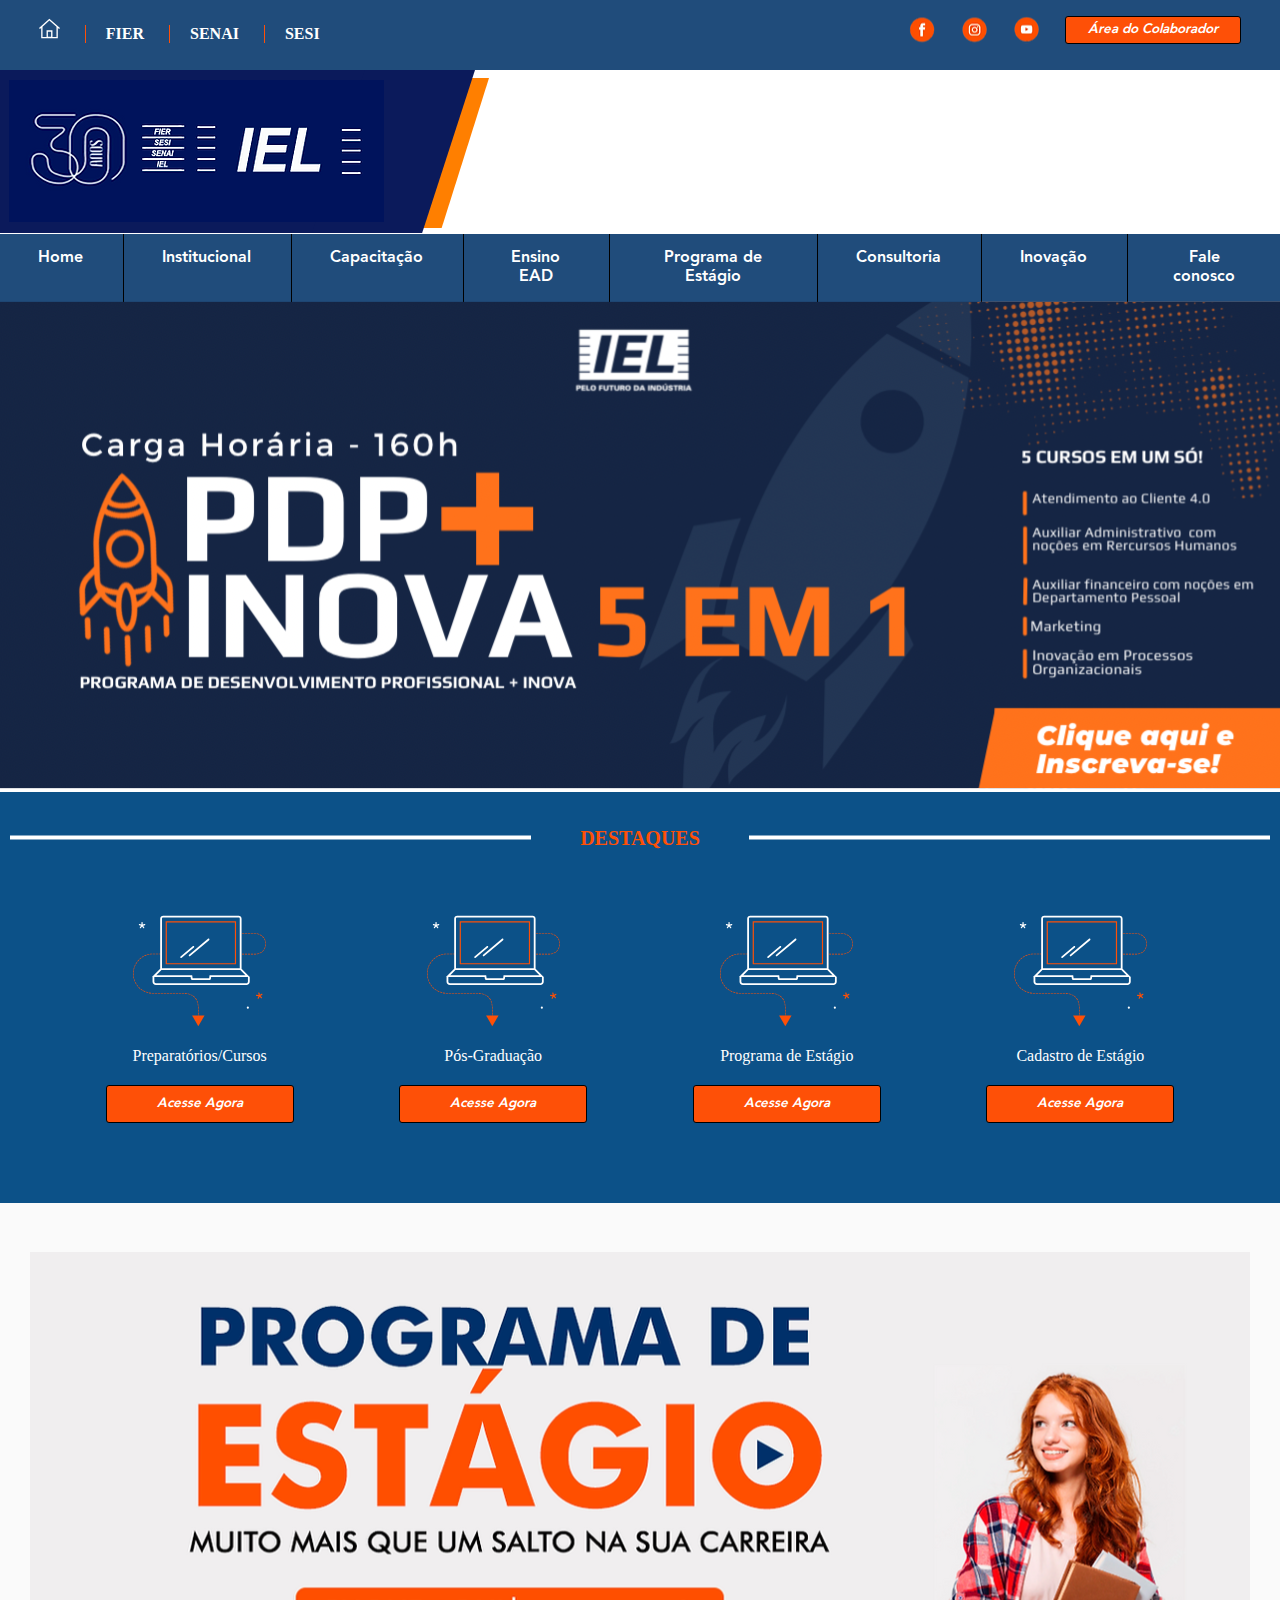
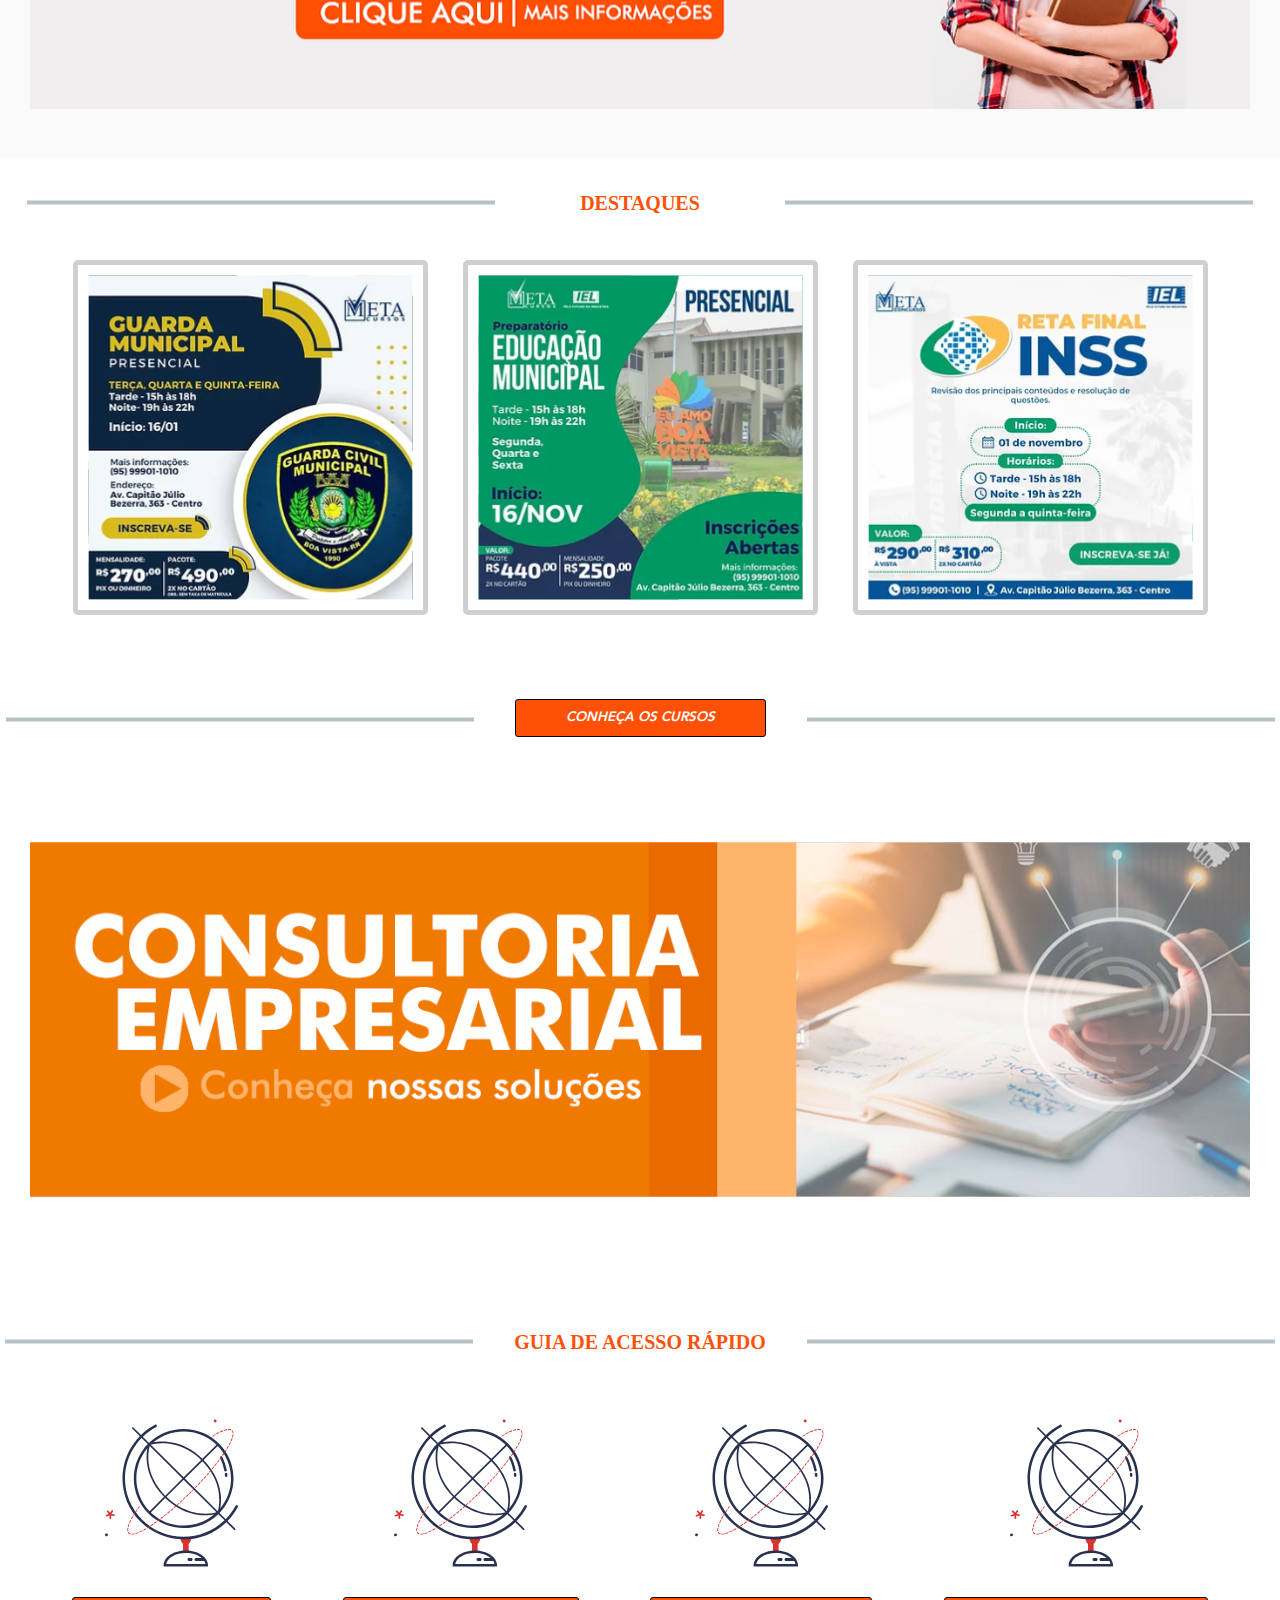
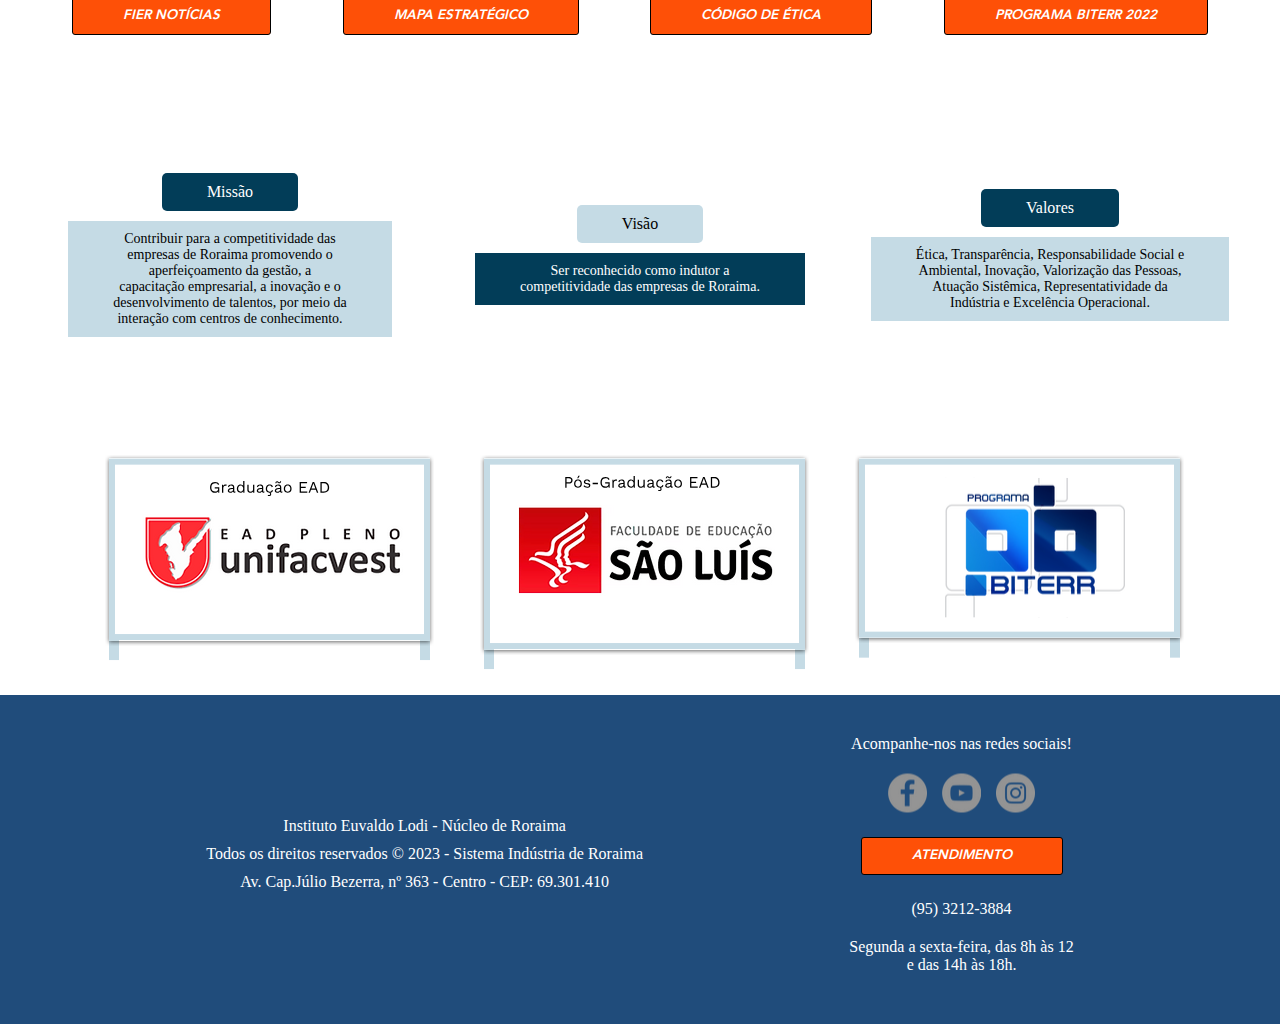
<file: index.html>
<!DOCTYPE html>
<html lang="pt-br">

    <head>
        <meta charset="UTF-8">
        <meta http-equiv="X-UA-Compatible" content="IE=edge">
        <meta name="viewport" content="width=device-width, initial-scale=1.0">
        <title>IEL RORAIMA</title>
        <link rel="icon" href="/./assets/favicon-iel.svg">
        <link rel="stylesheet" href="./style.css">
        <script src="https://code.jquery.com/jquery-3.6.0.min.js"></script>
        <script>
            $(document).ready(function () {
                $(".menu-item").mouseout(function () {
                    setTimeout(function () {
                        $(".sub-menu").fadeOut();
                    }, 10000);
                });
            });
            $(document).ready(function () {
                $(".menu-item").hover(function () {
                    $(this).find(".sub-menu").show().delay(4000).fadeOut();
                });
            });
            $(document).ready(function () {
                $(".menu-item").hover(function () {
                    $(".sub-menu").hide();
                    $(this).find(".sub-menu").show().delay(4000).fadeOut();
                });
            });
        </script>
    </head>

    <body>
        <header>
            <section id="header1">
                <div id="lado-esquerdo-header1">
                    <a href=""><img class="icon-home-header1" src="./assets/header/icons/home.svg" alt="icone home"></a>
                    <a href="https://www.fier.org.br/" alt="link fier" target="_blank" rel="noopener noreferrer">
                        <p>FIER</p>
                    </a>
                    <a href="https://rr.senai.br/site/" alt="link senai" target="_blank" rel="noopener noreferrer">
                        <p>SENAI</p>
                    </a>
                    <a href="https://www.sesiroraima.com/" alt="link sesi" target="_blank" rel="noopener noreferrer">
                        <p>SESI</p>
                    </a>
                </div>
                <div id="lado-direito-header1">
                    <a href="https://www.facebook.com/ielbv/" target="_blank" rel="noopener noreferrer"><img
                            src="./assets/header/icons/facebook.svg" class="button-facebook"
                            alt="icone-facebook"></img></a>
                    <a href="https://www.instagram.com/iel_roraima/" target="_blank" rel="noopener noreferrer"><img
                            src="./assets/header/icons/instagram.svg" class="button-instagram"
                            alt="icone-instagram"></img></a>
                    <a href="https://www.youtube.com/channel/UCLNuOVOmbPJ6GvLnGwB_4xg" target="_blank"
                        rel="noopener noreferrer"><img src="./assets/header/icons/youtube.svg" class="button-yotube"
                            alt="icone-youtube"></img></a>
                    <a href="http://intranet.ielrr.org.br/index/" target="_blank" rel="noopener noreferrer"><button
                            class="button-colaborador" alt="icone-areadocolaborador">Área do
                            Colaborador</button></a>

                </div>
            </section>
            <section id="header2">
                <img class="img-30anosiel-header2" src="./assets/header/imgs/30anos.svg"
                    alt="imagem de fundo IEL 30anos">
            </section>
            <nav id="header3">
                <ul class="div-botoes-header3 ">
                    <li><a href="./index.html"><button class="opcao">Home</button></a></li>
                    <li class="menu-item"><a href="./pages/institucional/institucional.html"><button
                                class="opcao">Institucional</button></a>
                        <ul class="sub-div-botoes-header3 sub-menu">
                            <li><a href="./pages/institucional/iel-roraima.html"><button class="sub-opcao">IEL -
                                        Roraima</button></a></li>
                            <li><a href="./pages/institucional/administracao.html"><button
                                        class="sub-opcao">Administração</button></a></li>
                            <li><a href="./pages/institucional/conselhos.html"><button
                                        class="sub-opcao">Conselhos</button></a></li>
                            <li><a href="./pages/institucional/mapa-estrategico.html"><button class="sub-opcao"
                                        class="sub-opcao">Mapa-Estratégico</button></a>
                            </li>
                        </ul>
                    </li>
                    <li class="menu-item"><a href="./pages/capacitacao/capacitacao.html"><button
                                class="opcao">Capacitação</button></a>
                        <ul class="sub-div-botoes-header3 sub-menu">
                            <li><a href="./pages/capacitacao/cursos-iel-roraima.html"><button class="sub-opcao">Cursos
                                        IEL Roraima</button></a></li>
                            <li><a href="./pages/capacitacao/programa-de-desconto.html"><button
                                        class="sub-opcao">Programa de Desconto</button></a></li>

                        </ul>
                    </li>
                    <li class="menu-item"><a href="./pages/ensino-ead/ensino-ead.html"><button class="opcao">Ensino
                                EAD</button></a>
                        <ul class="sub-div-botoes-header3 sub-menu width-sub-div">
                            <li><a href="./pages/ensino-ead/cursos-de-grad-ead.html"><button class="sub-opcao">Cursos de
                                        Graduação EAD</button></a></li>
                            <li><a href="./pages/ensino-ead/cursos-de-pos-grad-ead.html"><button
                                        class="sub-opcao">Cursos de Pós-Graduação EAD</button></a></li>
                            <li><a href="./pages/ensino-ead/cursos-de-pos-grad-mba.html"><button
                                        class="sub-opcao">Cursos de Pós-Graduação MBA</button></a></li>
                        </ul>
                    </li>
                    <li><a href="./pages/programa-de-estagio/programa-de-estagio.html"><button class="opcao">Programa de
                                Estágio</button></a></li>
                    <li><a href="./pages/consultoria/consultoria.html"><button class="opcao">Consultoria</button></a>
                    </li>
                    <li class="menu-item"><a href="./pages/inovacao/inovacao.html"><button
                                class="opcao">Inovação</button></a>
                        <ul class="sub-div-botoes-header3 sub-menu">
                            <li><a href="./pages/inovacao/biterr.html"><button class="sub-opcao">BITERR
                                        2022</button></a></li>
                            <li><a href="./pages/inovacao/fier.html"><button class="sub-opcao">FIER 2022</button></a>
                            </li>
                            <li><a href="./pages/inovacao/inova-talentos.html"><button class="sub-opcao">Inova
                                        Talentos</button></a></li>
                        </ul>
                    </li>
                    <li><a href="./pages/fale-conosco/fale-conosco.html"><button class="opcao">Fale conosco</button></a>
                    </li>
                </ul>
            </nav>
        </header>
        <main>
            <section id="section-1-carrosselimagens ">
                <div class="caixa-section1">
                    <img class="img1-section1" src="./assets/main/carrosel/pdp.svg" alt="banner divulgação carrossel">
                </div>
            </section>
            <section id="section-2-projetosdestaque">
                <div id="destaques-cima-section2" class="organizacaotitulocomlistra titulocomlistra">
                    <img src="./assets/main/projetos-destaque/listra-branca.svg" alt="listrabranca">
                    <h5>DESTAQUES</h5>
                    <img src="./assets/main/projetos-destaque/listra-branca.svg" alt="listrabranca">
                </div>
                <div id="destaques-baixo-section2">
                    <div class="section2-grupo-pc">
                        <img src="./assets/main/projetos-destaque/computador-geral.svg" alt="computadorgeral">
                        <p>Preparatórios/Cursos</p>
                        <a href="./pages/capacitacao/cursos-iel-roraima.html"><button class="button-geral">Acesse
                                Agora</button></a>
                    </div>
                    <div class="section2-grupo-pc">
                        <img src="./assets/main/projetos-destaque/computador-geral.svg" alt="computadorgeral">
                        <p>Pós-Graduação</p>
                        <a href="./pages/ensino-ead/cursos-de-pos-grad-ead.html"><button class="button-geral">Acesse
                                Agora</button></a>
                    </div>
                    <div class="section2-grupo-pc">
                        <img src="./assets/main/projetos-destaque/computador-geral.svg" alt="computadorgeral">
                        <p>Programa de Estágio</p>
                        <a href="./pages/programa-de-estagio/programa-de-estagio.html"><button
                                class="button-geral">Acesse Agora</button></a>
                    </div>
                    <div class="section2-grupo-pc">
                        <img src="./assets/main/projetos-destaque/computador-geral.svg" alt="computadorgeral">
                        <p>Cadastro de Estágio</p>
                        <a href="https://ielrr.conectrh.com.br/index.html" target="_blank"
                            rel="noopener noreferrer"><button class="button-geral">Acesse Agora</button></a>
                    </div>
                </div>
            </section>
            <section id="section-3-banner">
                <div class="caixa-section3 banner">
                    <a href="https://api.whatsapp.com/message/STTZK3W2Q64HH1?autoload=1&app_absent=0" target="_blank"
                        rel="noopener noreferrer"><img src="./assets/main/banner-divulgação/programa-estágio.svg"
                            alt="banner divulgação"></a>
                </div>
            </section>
            <section id="section-4-cursosdestaque" class=" titulocomlistra">
                <div class="organizacaotitulocomlistra">
                    <img src="./assets/main/cursos-destaque/listra-cinza.svg" class="listracinza" alt="listracinza">
                    <h5>DESTAQUES</h5>
                    <img src="./assets/main/cursos-destaque/listra-cinza.svg" class="listracinza" alt="listracinza">
                </div>
                <div class="cursos-ofertados-section4">
                    <a href="https://api.whatsapp.com/message/STTZK3W2Q64HH1?autoload=1&app_absent=0" target="_blank"
                        rel="noopener noreferrer"><img src="./assets/main/cursos-destaque/guarda-municipal.svg"
                            alt="cursos"></a>
                    <a href="https://api.whatsapp.com/message/STTZK3W2Q64HH1?autoload=1&app_absent=0" target="_blank"
                        rel="noopener noreferrer"><img src="./assets/main/cursos-destaque/educação-municipal.svg"
                            alt="cursos"></a>
                    <a href="https://api.whatsapp.com/message/STTZK3W2Q64HH1?autoload=1&app_absent=0" target="_blank"
                        rel="noopener noreferrer"><img src="./assets/main/cursos-destaque/inss.svg" alt="cursos"></a>
                </div>
                <div class="organizacaotitulocomlistra">
                    <img src="./assets/main/cursos-destaque/listra-cinza.svg" class="listracinza" alt="listracinza">
                    <a href="./pages/capacitacao/cursos-iel-roraima.html"><button class="button-geral">CONHEÇA OS
                            CURSOS</button></a>
                    <img src="./assets/main/cursos-destaque/listra-cinza.svg" class="listracinza" alt="listracinza">
                </div>
            </section>
            <section id="section-5-banner">
                <div class="caixa-section5 banner">
                    <a href="https://api.whatsapp.com/message/STTZK3W2Q64HH1?autoload=1&app_absent=0" target="_blank"
                        rel="noopener noreferrer"><img src="./assets/main/banner-divulgação/consultoria-empresarial.svg"
                            alt="banner divulgação"></a>
                </div>
            </section>
            <section id="section-6-acessorapido+diretrizes+logos">
                <div id="acesso-rapido-cima" class="organizacaotitulocomlistra titulocomlistra">
                    <img src="./assets/main/acesso-rapido/listra-cinza.svg" alt="listracinza">
                    <h5>GUIA DE ACESSO RÁPIDO</h5>
                    <img src="./assets/main/acesso-rapido/listra-cinza.svg" alt="listracinza">
                </div>
                <div id="acesso-rapido-baixo">
                    <div class="grupo-acesso-rapido">
                        <img src="./assets/main/acesso-rapido/globo-geral.svg" alt="" class="img-globo">
                        <a href="./pages/inovacao/fier.html"><button class="button-geral">FIER NOTÍCIAS</button></a>
                    </div>
                    <div class="grupo-acesso-rapido">
                        <img src="./assets/main/acesso-rapido/globo-geral.svg" alt="" class="img-globo">
                        <a href="./pages/institucional/mapa-estrategico.html"><button class="button-geral">MAPA
                                ESTRATÉGICO</button></a>
                    </div>
                    <div class="grupo-acesso-rapido">
                        <img src="./assets/main/acesso-rapido/globo-geral.svg" alt="" class="img-globo">
                        <a href="https://www.ielrr.org.br/_files/ugd/2550ae_1c3d3c63a1b14c6aac4358c50b8389c2.pdf"
                            target="_blank" rel="noopener noreferrer"><button class="button-geral">CÓDIGO DE
                                ÉTICA</button></a>
                    </div>
                    <div class="grupo-acesso-rapido">
                        <img src="./assets/main/acesso-rapido/globo-geral.svg" alt="" class="img-globo">
                        <a href="./pages/inovacao/biterr.html"><button class="button-geral">PROGRAMA BITERR
                                2022</button></a>
                    </div>
                </div>
                <div id="missao-visao-valores">
                    <div id="missao">
                        <div class="titulo-diretriz">
                            <p>Missão</p>
                        </div>
                        <div class="texto-diretriz">
                            <p>Contribuir para a competitividade das <br>
                                empresas de Roraima promovendo o <br>
                                aperfeiçoamento da gestão, a <br>
                                capacitação empresarial, a inovação e o <br>
                                desenvolvimento de talentos, por meio da <br>
                                interação com centros de conhecimento.</p>
                        </div>
                    </div>
                    <div id="visao">
                        <div class="titulo-diretriz">
                            <p>Visão</p>
                        </div>
                        <div class="texto-diretriz">
                            <p>Ser reconhecido como indutor a <br>
                                competitividade das empresas de Roraima.</p>
                        </div>
                    </div>
                    <div id="valores">
                        <div class="titulo-diretriz">
                            <p>Valores</p>
                        </div>
                        <div class="texto-diretriz">
                            <p>Ética, Transparência, Responsabilidade Social e <br>
                                Ambiental, Inovação, Valorização das Pessoas,<br>
                                Atuação Sistêmica, Representatividade da <br>
                                Indústria e Excelência Operacional.
                            </p>
                        </div>
                    </div>
                </div>
                <div id="logos">
                    <div class="logo">
                        <a href="./pages/ensino-ead/cursos-de-grad-ead.html"><img
                                src="./assets/main/logos/unifacvest.svg" alt="logo unifacvest"></a>
                    </div>
                    <div class="logo">
                        <a href="./pages/ensino-ead/cursos-de-pos-grad-ead.html"><img
                                src="./assets/main/logos/faculdade-saoluis.svg" alt="logo faculdade sao luis"></a>
                    </div>
                    <div class="logo">
                        <a href="./pages/inovacao/biterr.html"><img src="./assets/main/logos/biterr.svg"
                                alt="logo BITERR"></a>
                    </div>
                </div>
            </section>
        </main>
        <footer>
            <section id="footer">
                <section id="footer-lado-esquerdo">
                    <p>Instituto Euvaldo Lodi - Núcleo de Roraima</p>
                    <p>Todos os direitos reservados © 2023 - Sistema Indústria de Roraima</p>
                    <p>Av. Cap.Júlio Bezerra, nº 363 - Centro - CEP: 69.301.410</p>
                </section>
                <section id="footer-lado-direito">
                    <p>Acompanhe-nos nas redes sociais!</p>
                    <div id="redes-cinza" class="redes-cinza">
                        <a href="https://www.facebook.com/ielbv/" target="_blank" rel="noopener noreferrer"
                            class="redes-sociais-cinza" alt="facebook"><img
                                src="./assets/footer/redes-sociais/facebook.svg"></img></a>
                        <a href="https://www.youtube.com/channel/UCLNuOVOmbPJ6GvLnGwB_4xg" class="redes-sociais-cinza"
                            alt="youtube"><img src="./assets/footer/redes-sociais/youtube.svg"></img></a>
                        <a href="https://www.instagram.com/iel_roraima/" class="redes-sociais-cinza"
                            alt="instagram"><img src="./assets/footer/redes-sociais/instagram.svg"></img></a>
                    </div>
                    <a href="https://api.whatsapp.com/message/STTZK3W2Q64HH1?autoload=1&app_absent=0" target="_blank"
                        rel="noopener noreferrer" target="_blank" rel="noopener noreferrer"><button
                            class="button-geral">ATENDIMENTO</button></a>
                    <p>(95) 3212-3884</p>
                    <p class="horario-footer">Segunda a sexta-feira, das 8h às 12 <br> e das 14h às 18h. </p>
                </section>
            </section>
        </footer>
    </body>

</html>
</file>
<file: style.css>
@font-face {
    font-family: Avenir;
    src: url("./assets/fonts/avenir-lt-std-85-heavy.otf");
}

* {
    padding: 0;
    margin: 0;
}

html {
    font-family: 'Roboto';
}

body {
    background-color: #ffffff;
    /* font-family: 'Avenir'; */
}

a {
    text-decoration: none;
    color: #ffffff;
}

.banner img {
    padding-top: 45px;
    width: 1220px;
    height: 465px;
    padding-bottom: 40px;
}

#header1 {
    width: 100%;
    height: 70px;
    background: RGB(32, 76, 123);
    display: flex;
    justify-content: space-around;
    flex-direction: row;
    gap: 40%;
    border-bottom: 1px solid #ffffff;
    font-weight: bold;
}

#lado-esquerdo-header1 a:hover {
    color: #000000;
}

#lado-esquerdo-header1,
#lado-direito-header1 {
    padding: 21px 0px 27px 0px;
    display: flex;
    flex-direction: row;
    gap: 25px;
}

#lado-esquerdo-header1 a+a {
    border-left: 1px solid #FE5007;
    padding-left: 20px;
}

#lado-esquerdo-header1 {
    align-items: flex-end;
}

.icon-home-header1 {
    margin-top: 5px;
}

#lado-direito-header1 {
    align-items: center;
}

.button-colaborador {
    background-color: #FE5007;
    color: #ffffff;
    border: 1px solid #000000;
    margin-bottom: 5px;
    padding: 5px 22px;
    border-radius: 3px;
    font-family: 'Avenir';
    font-style: italic;
    cursor: pointer;
}

.button-geral {
    background-color: #FE5007;
    color: #ffffff;
    border: 1px solid #000000;
    margin-bottom: 5px;
    padding: 10px 50px;
    border-radius: 3px;
    font-family: 'Avenir';
    font-style: italic;
    cursor: pointer;
}

/* ------------------------------------HEADER 2 */

#header2 {
    background-color: #ffffff;
    width: 100%;
    height: 165px;
    margin: -1px;
}

.img-30anosiel-header2 {
    position: relative;
    left: -100px;
}

/* ---------------------------------HEADER 3 */

#header3 {
    width: 100%;
    display: flex;
    flex-direction: row;
    border-bottom: 1px solid #ffffff;
    font-weight: bold;
}

.div-botoes-header3 {
    background: RGB(32, 76, 123);
    width: 100%;
    display: flex;
    flex-direction: row;
    justify-content: center;
    gap: 2px;
    list-style: none;
}

.div-botoes-header3 li {
    list-style: none;
}

.div-botoes-header3 li:hover ul {
    display: block;
}

.div-botoes-header3 li:after ul {
    display: none;
}

.div-botoes-header3 li ul {
    position: absolute;
    display: none;
    margin-top: 5px;
    margin-left: -25px;
}

.div-botoes-header3 li ul li {
    display: block;
    text-align: center;
    width: 210px;
}

.div-botoes-header3 li+li {
    border-left: 1px solid #000000;
}

.sub-div-botoes-header3 li+li {
    border: none;
}

.sub-div-botoes-header3 {
    border-radius: 10px;
    background-color: RGB(2, 61, 88);
}

ul li .width-sub-div {
    margin-left: -50px;
}

ul li .width-sub-div li {
    width: 270px;
}


#header3 button {
    cursor: pointer;
    border: none;
    width: fit-content;
    color: #ffffff;
    background-color: transparent;
    font-family: 'Avenir';
    font-weight: bold;
}

.opcao {
    padding: 15px 38px;
    font-size: medium;
}

.sub-opcao {
    padding: 15px 5px;
    font-size: 16px;
}

/* --------------------------- MAIN */
/* ------------ carrossel 01 */
.caixa-section1 {
    display: flex;
    justify-content: center;
}

.img1-section1 {
    width: 100%;
    margin: -2px;
}

/* ------------ projetos em destaques 02*/

#section-2-projetosdestaque {
    background-color: #0C5188;
    display: flex;
    flex-direction: column;
    margin-top: 5px;
}

.organizacaotitulocomlistra {
    display: flex;
    flex-direction: row;
    justify-content: space-around;
    gap: 30px;
    padding-top: 35px;
}

.titulocomlistra h5 {
    font-size: 20px;
    color: #FE5007;
    font-weight: bold;
}

#destaques-baixo-section2, #acesso-rapido-baixo {
    display: flex;
    flex-direction: row;
    padding-top: 65px;
    justify-content: space-evenly;
    padding-bottom: 75px;
    color: #ffffff;
}

.section2-grupo-pc, .grupo-acesso-rapido {
    display: flex;
    flex-direction: column;
    justify-content: center;
    align-items: center;
    gap: 20px;
}

/* -------------- banner 03  */

.caixa-section3 {
    display: flex;
    justify-content: center;
    background-color: #FAFAFA;
}

/* -------------- cursosdestaque 04 */

.cursos-ofertados-section4 {
    display: flex;
    flex-direction: row;
    gap: 35px;
    justify-content: center;
    padding-top: 45px;
    padding-bottom: 45px;
}

.cursos-ofertados-section4 img {
    width: 325px;
    height: 325px;
    border: 5px solid #d0cfcf;
    padding: 10px;
    border-radius: 5px;
}

/* ------------ banner 05 */

.caixa-section5 {
    display: flex;
    justify-content: center;
}

/* ------------ guia de acesso rápido 06 */

.grupo-acesso-rapido {
    gap: 30px;
}

/* -------- diretrizes 06 */

#missao-visao-valores {
    padding-top: 30px;
    display: flex;
    justify-content: center;
    flex-direction: row;
    align-items: flex-start;
    gap: 10px;
}

#missao, #visao, #valores {
    display: flex;
    flex-direction: column;
    justify-content: center;
    gap: 10px;
    width: 400px;
    height: 220px;
    align-items: center;
}

.titulo-diretriz {
    display: flex;
    justify-content: center;
    width: fit-content;
    padding: 10px 45px;
    border-radius: 5px;
}

.texto-diretriz p {
    padding: 10px 45px;
    font-size: 14px;
    text-align: center;
}

/* ()()()()()()()()()( formatação de cores )()()()()()() */

#missao .titulo-diretriz {
    background-color: #023D58;
    color: #ffffff;
}

#missao .texto-diretriz {
    background-color: #C5DBE5;
    color: #000000;
}

#valores .titulo-diretriz {
    background-color: #023D58;
    color: #ffffff;
}

#valores .texto-diretriz {
    background-color: #C5DBE5;
    color: #000000;
}

#visao .texto-diretriz {
    background-color: #023D58;
    color: #ffffff;
}

#visao .titulo-diretriz {
    background-color: #C5DBE5;
    color: #000000;
}

/* ----logos  06*/

#logos {
    padding-top: 90px;
    display: flex;
    flex-direction: row;
    justify-content: center;
    gap: 55px;
    align-items: center;
    padding-bottom: 50px;
}

.logo {
    display: flex;
    width: 320px;
    height: 190px;
}

/* --------------------- footer */

#footer {
    background: RGB(32, 76, 123);
    color: #ffffff;
    display: flex;
    flex-direction: row;
    justify-content: space-evenly;
    padding-top: 40px;
    align-items: center;
    padding-bottom: 50px;
}

#footer-lado-esquerdo {
    display: flex;
    flex-direction: column;
    align-items: center;
    gap: 10px;
}

#footer-lado-direito {
    display: flex;
    flex-direction: column;
    align-items: center;
    gap: 20px;
}

#redes-cinza {
    display: flex;
    flex-direction: row;
    gap: 15px;
}

.horario-footer {
    text-align: center;
}
</file>
